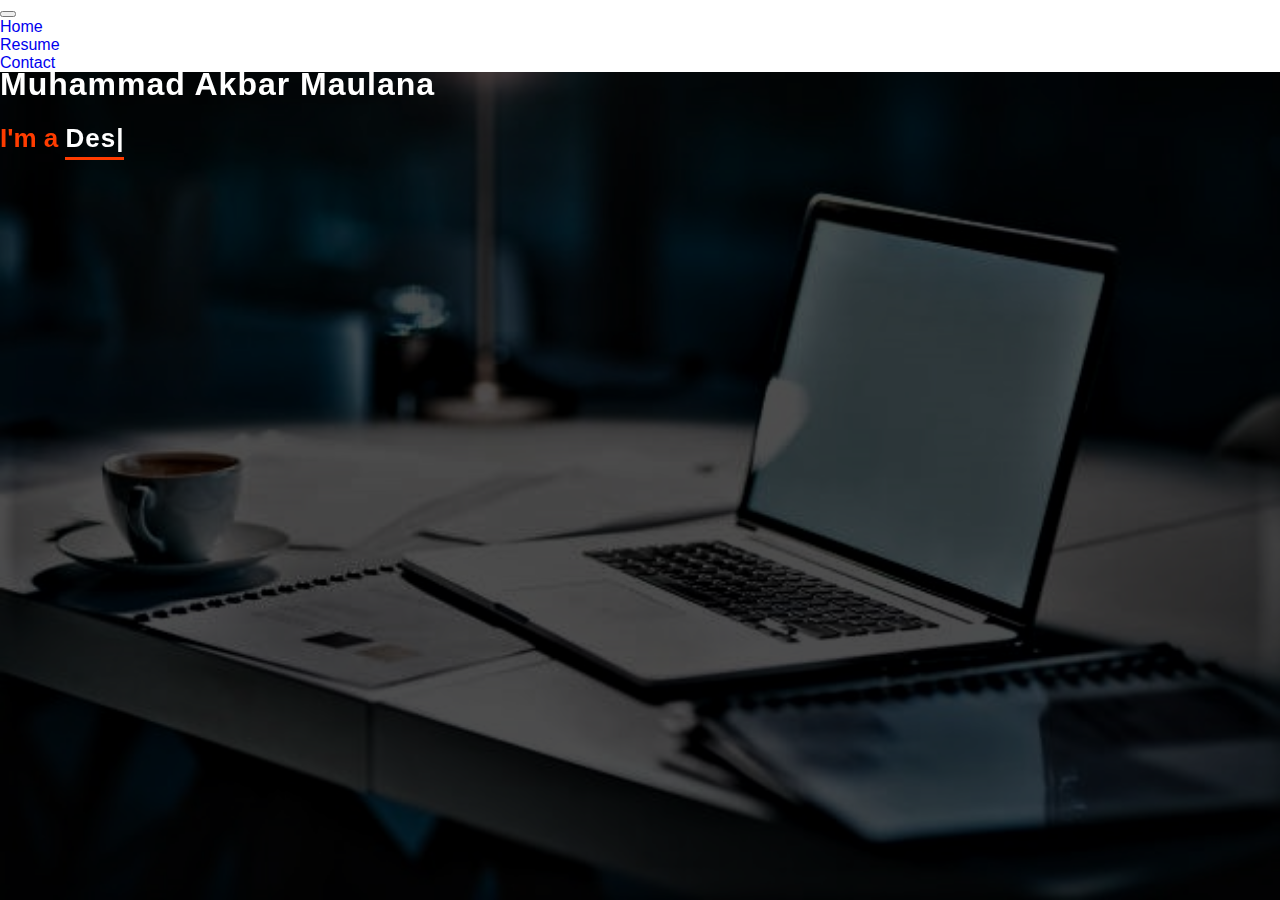
<file: index.html>
<!doctype html>
<html lang="en">

<head>
    <meta charset="utf-8">
    <meta name="viewport" content="width=device-width, initial-scale=1">

    <title>MyPortofolio</title>

    <!-- Link CSS, JS -->
    <link href="https://cdn.jsdelivr.net/npm/bootstrap@5.3.0-alpha1/dist/css/bootstrap.min.css" rel="stylesheet"
        integrity="sha384-GLhlTQ8iRABdZLl6O3oVMWSktQOp6b7In1Zl3/Jr59b6EGGoI1aFkw7cmDA6j6gD" crossorigin="anonymous">
    <link rel="stylesheet" href="style.css">
    <link href="https://unpkg.com/aos@2.3.1/dist/aos.css" rel="stylesheet">

    <!-- Googogle font -->
    

</head>

<body>

    <!-- Navbar -->
    <nav class="navbar navbar-expand-lg navbar-dark bg-dark">
        <div class="container-fluid">
            <button class="navbar-toggler" type="button" data-bs-toggle="collapse" data-bs-target="#navbarNavAltMarkup"
                aria-controls="navbarNavAltMarkup" aria-expanded="false" aria-label="Toggle navigation">
                <span class="navbar-toggler-icon"></span>
            </button>
            <div class="collapse navbar-collapse justify-content-center" id="navbarNavAltMarkup">
                <div class="navbar-nav">
                    <a class="nav-link active" aria-current="page" href="index.html">Home</a>
                    <a class="nav-link" href="resume/resume.html">Resume</a>
                    <a class="nav-link" href="contact/contact.html">Contact</a>
                </div>
            </div>
        </div>
    </nav>
    <!-- Navbar End -->

    <!-- Section Hero -->
    <section id="hero" class="d-flex flex-column justify-content-center align-items-center">
        <img src="img/latar.jpg" alt="">
        <div class="hero-container" data-aos="fade-up" data-aos-duration="2000">
            <h3>Muhammad Akbar Maulana</h3>
            <p>I'm a <span class="typed" data-typed-items="Designer, Developer, Freelancer"></span></p>
        </div>
    </section>
    <!-- Hero End -->


    <!-- aos animation -->
    <script src="https://unpkg.com/aos@2.3.1/dist/aos.js"></script>

    <!-- Vendor JS Files -->
    <script src="assets/vendor/typed.js/typed.min.js"></script>


    <script src="main.js"></script>
    <script src="https://cdn.jsdelivr.net/npm/bootstrap@5.3.0-alpha1/dist/js/bootstrap.bundle.min.js"
        integrity="sha384-w76AqPfDkMBDXo30jS1Sgez6pr3x5MlQ1ZAGC+nuZB+EYdgRZgiwxhTBTkF7CXvN"
        crossorigin="anonymous"></script>
    <script>
        AOS.init();
    </script>
</body>

</html>
</file>
<file: style.css>
body {
    margin: 0px;
    font-family: "Poppins", sans-serif;
}

.navbar a {
    display: block;
    text-decoration: none;
}

.navbar a:hover {
    color: #fff;
}

#hero {
    width: 100%;
    height: 92vh;
    background: #000;
}

#hero img {
    width: 100%;
    height: 92vh;
    background-size: cover;
    position: absolute;
    opacity: 0.3;
}

#hero .hero-container {
    position: relative;
    z-index: 2;
    min-width: 300px;
}

#hero h3 {
    margin: 0 0 10px 0;
    font-size: 32px;
    font-weight: 600;
    line-height: 25px;
    color: #ffffff;
    letter-spacing: 1px;
}

#hero p {
    font-weight: 800;
    margin-bottom: 50px;
    font-size: 26px;
    color: #ff3c00;
}

#hero p span {
    color: #ffffff;
    padding-bottom: 4px;
    letter-spacing: 1px;
    border-bottom: 3px solid #ff3c00;
    font-weight: 600;
}
</file>
